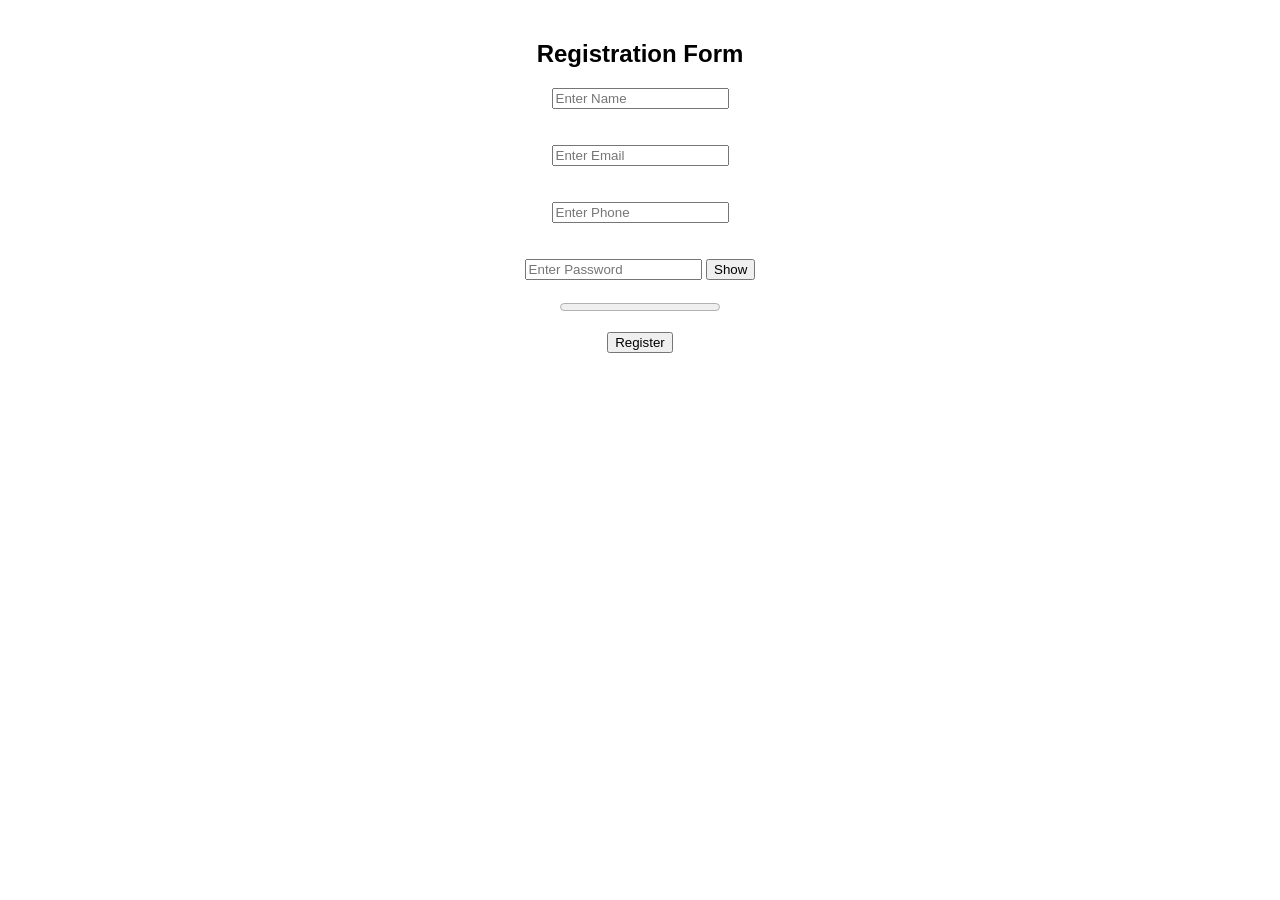
<file: registration.html>
<!DOCTYPE html>
<html>
<head>
<title>Registration Form</title>
</head>

<body style="font-family:Arial; text-align:center; margin-top:40px;">

<h2>Registration Form</h2>

<form id="form">

<input type="text" id="name" placeholder="Enter Name"><br><br>
<span id="nameError" style="color:red"></span><br>

<input type="email" id="email" placeholder="Enter Email"><br><br>
<span id="emailError" style="color:red"></span><br>

<input type="text" id="phone" placeholder="Enter Phone"><br><br>
<span id="phoneError" style="color:red"></span><br>

<input type="password" id="password" placeholder="Enter Password">
<button type="button" id="toggle">Show</button>
<br><br>

<progress id="strength" value="0" max="4"></progress>
<p id="strengthText"></p>

<button type="submit">Register</button>

</form>

<script>

let form = document.getElementById("form");

let nameInput = document.getElementById("name");
let emailInput = document.getElementById("email");
let phoneInput = document.getElementById("phone");
let passwordInput = document.getElementById("password");

let strength = document.getElementById("strength");
let strengthText = document.getElementById("strengthText");


// NAME VALIDATION
nameInput.addEventListener("input", function(){

if(nameInput.value.length < 3){
document.getElementById("nameError").innerText="Name must be at least 3 characters";
}else{
document.getElementById("nameError").innerText="";
}

});


// EMAIL VALIDATION
emailInput.addEventListener("input", function(){

let pattern = /^[^ ]+@[^ ]+\.[a-z]{2,3}$/;

if(!emailInput.value.match(pattern)){
document.getElementById("emailError").innerText="Invalid email";
}else{
document.getElementById("emailError").innerText="";
}

});


// PHONE VALIDATION
phoneInput.addEventListener("input", function(){

if(phoneInput.value.length != 10){
document.getElementById("phoneError").innerText="Phone must be 10 digits";
}else{
document.getElementById("phoneError").innerText="";
}

});


// PASSWORD STRENGTH
passwordInput.addEventListener("input", function(){

let pass = passwordInput.value;
let score = 0;

if(pass.length >= 6) score++;
if(/[A-Z]/.test(pass)) score++;
if(/[0-9]/.test(pass)) score++;
if(/[!@#$%^&*]/.test(pass)) score++;

strength.value = score;

let text = ["Weak","Fair","Good","Strong","Very Strong"];
strengthText.innerText = text[score];

});


// SHOW / HIDE PASSWORD

document.getElementById("toggle").addEventListener("click", function(){

if(passwordInput.type === "password"){
passwordInput.type = "text";
this.innerText = "Hide";
}else{
passwordInput.type = "password";
this.innerText = "Show";
}

});


// FORM SUBMISSION

form.addEventListener("submit", function(e){

e.preventDefault();

let submission = {
name: nameInput.value,
email: emailInput.value,
phone: phoneInput.value,
password: passwordInput.value
};

let submissions = JSON.parse(localStorage.getItem("submissions")) || [];

submissions.push(submission);

localStorage.setItem("submissions", JSON.stringify(submissions));

alert("Registration Saved!");

form.reset();
strength.value=0;
strengthText.innerText="";

});

</script>

</body>
</html>
</file>
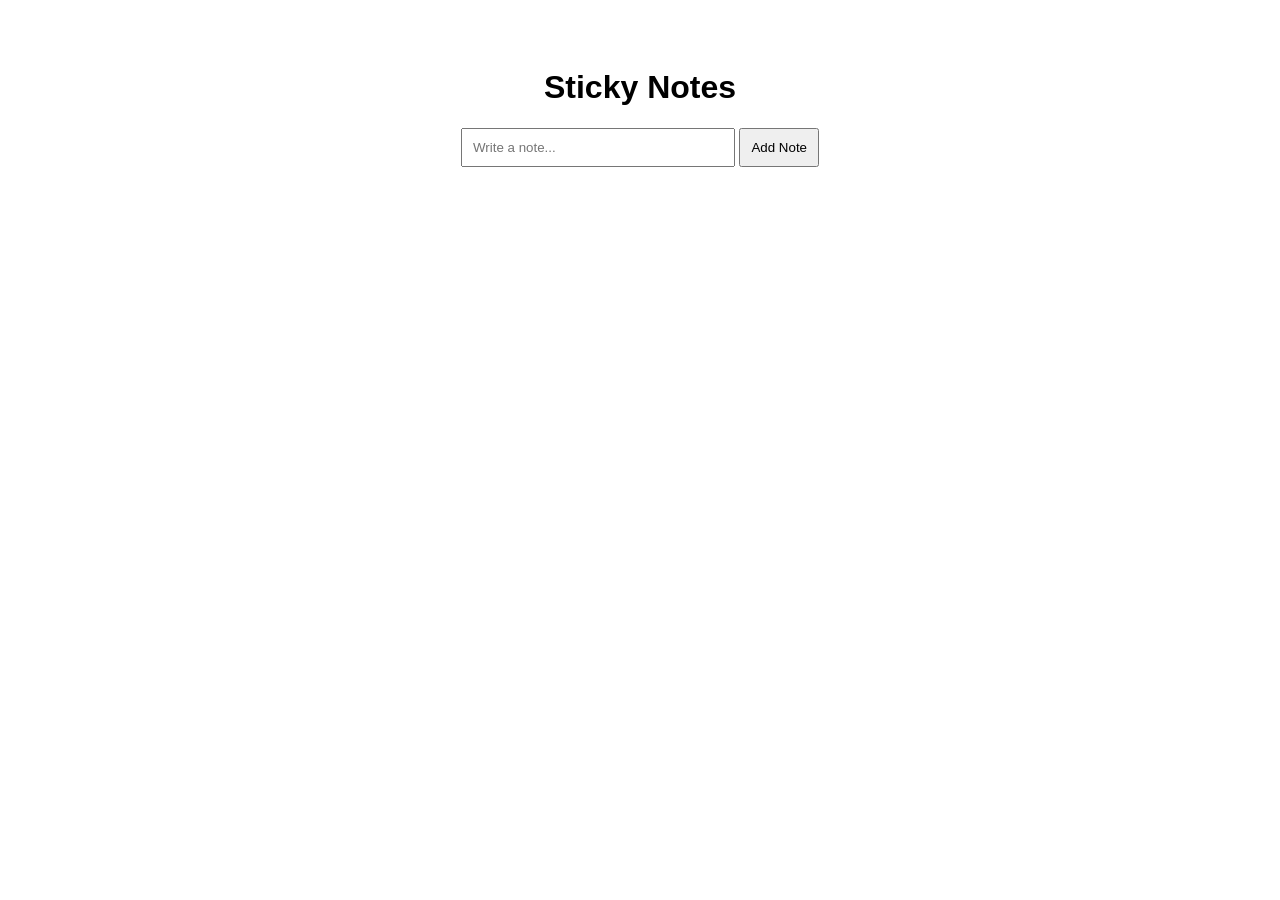
<file: stickynotes.html>
<!DOCTYPE html>
<html>
<head>
<title>Sticky Notes</title>
</head>

<body style="font-family:Arial; text-align:center; padding:40px;">

<h1>Sticky Notes</h1>

<input id="noteInput" placeholder="Write a note..." 
style="padding:10px; width:250px;">

<button onclick="addNote()" 
style="padding:10px;">Add Note</button>

<div id="notesContainer" style="margin-top:20px;"></div>

<script>

let notes = JSON.parse(localStorage.getItem("notes")) || [];

displayNotes();

function addNote(){

let input=document.getElementById("noteInput");

let noteText=input.value;

if(noteText==="") return;

notes.push(noteText);

localStorage.setItem("notes",JSON.stringify(notes));

input.value="";

displayNotes();

}

function deleteNote(index){

notes.splice(index,1);

localStorage.setItem("notes",JSON.stringify(notes));

displayNotes();

}

function displayNotes(){

let container=document.getElementById("notesContainer");

container.innerHTML="";

notes.forEach((note,index)=>{

let div=document.createElement("div");

div.style.border="1px solid black";
div.style.padding="10px";
div.style.margin="10px";
div.style.display="inline-block";
div.style.width="200px";

div.innerHTML=`
<p>${note}</p>
<button onclick="deleteNote(${index})">Delete</button>
`;

container.appendChild(div);

});

}

</script>

</body>
</html>
</file>
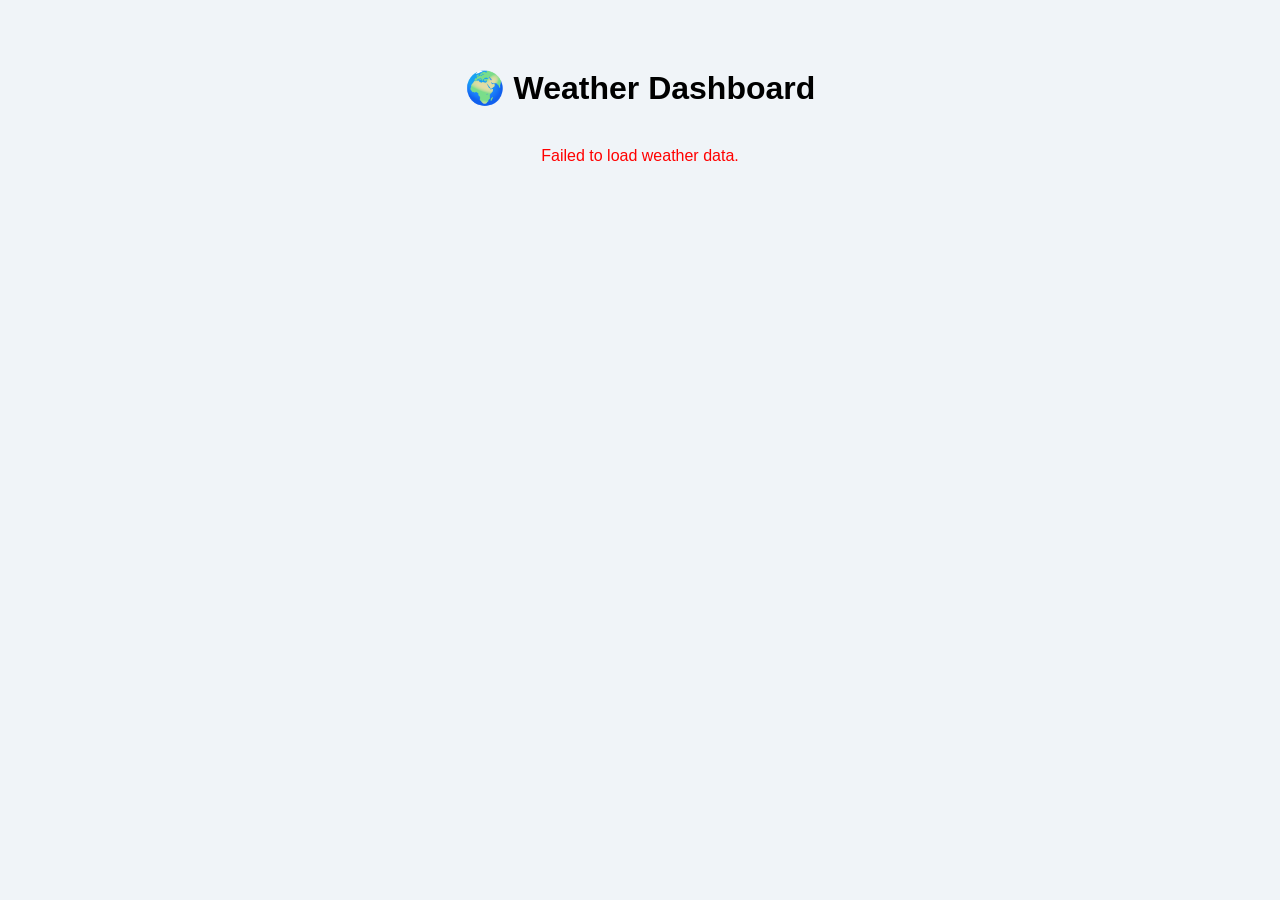
<file: weather.html>
<!DOCTYPE html>
<html lang="en">
<head>
<meta charset="UTF-8">
<meta name="viewport" content="width=device-width, initial-scale=1.0">
<title>Weather Dashboard</title>

<style>

body{
font-family: Arial, sans-serif;
background:#f0f4f8;
display:flex;
flex-direction:column;
align-items:center;
padding:40px;
}

h1{
margin-bottom:20px;
}

.container{
display:flex;
gap:20px;
flex-wrap:wrap;
justify-content:center;
}

.card{
background:white;
padding:20px;
width:200px;
border-radius:10px;
box-shadow:0 4px 10px rgba(0,0,0,0.1);
text-align:center;
}

.emoji{
font-size:40px;
}

.spinner{
border:6px solid #eee;
border-top:6px solid #3498db;
border-radius:50%;
width:40px;
height:40px;
animation:spin 1s linear infinite;
margin-top:30px;
}

@keyframes spin{
0%{transform:rotate(0deg);}
100%{transform:rotate(360deg);}
}

.error{
color:red;
margin-top:20px;
}

</style>

</head>
<body>

<h1>🌍 Weather Dashboard</h1>

<div id="loader" class="spinner"></div>

<div class="container" id="weatherContainer"></div>

<div id="error" class="error"></div>

<script>

const cities = [
{ name:"Delhi", lat:28.61, lon:77.23 },
{ name:"London", lat:51.50, lon:-0.12 },
{ name:"Tokyo", lat:35.67, lon:139.65 }
]

function getWeatherEmoji(code){

if(code === 0) return "☀️"
if(code <= 3) return "⛅"
if(code <= 48) return "🌫"
if(code <= 67) return "🌧"
if(code <= 77) return "❄️"
if(code <= 99) return "⛈"

return "🌤"
}

async function loadWeather(){

try{

const requests = cities.map(city =>
fetch(`https://api.open-meteo.com/v1/forecast?latitude=${city.lat}&longitude=${city.lon}&current_weather=true`)
.then(res => res.json())
)

const results = await Promise.all(requests)

document.getElementById("loader").style.display="none"

results.forEach((data,index)=>{

const weather = data.current_weather

const card = document.createElement("div")
card.className="card"

card.innerHTML = `
<h3>${cities[index].name}</h3>
<div class="emoji">${getWeatherEmoji(weather.weathercode)}</div>
<p>🌡 Temp: ${weather.temperature}°C</p>
<p>💨 Wind: ${weather.windspeed} km/h</p>
`

document.getElementById("weatherContainer").appendChild(card)

})

}

catch(error){

document.getElementById("loader").style.display="none"
document.getElementById("error").innerText="Failed to load weather data."

}

}

loadWeather()

</script>

</body>
</html>
</file>
